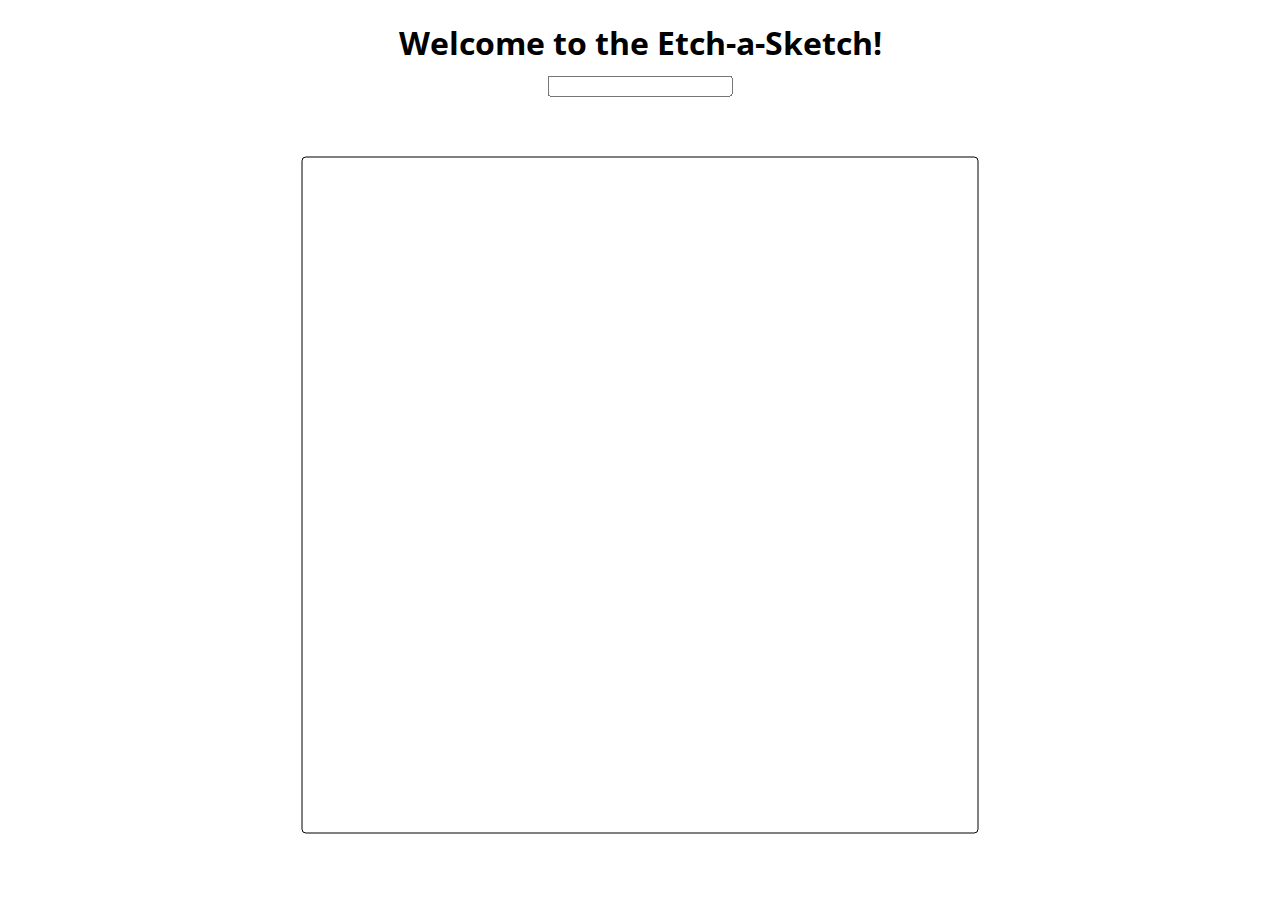
<file: index.html>
<!DOCTYPE html>
<html lang="en">
<head>
    <meta charset="UTF-8">
    <meta http-equiv="X-UA-Compatible" content="IE=edge">
    <meta name="viewport" content="width=device-width, initial-scale=1.0">
    <title>Phil's Drawing Delight</title>
    <link href="styles.css" rel="stylesheet">
    <link href="https://fonts.googleapis.com/css2?family=Open+Sans&display=swap" rel="stylesheet">
</head>
<body>
    <h1>Welcome to the Etch-a-Sketch!</h1>
    <div id="canvas"></div>
    <input type="text" id="input-length">
    <script src="script.js"></script>
</body>
</html>
</file>
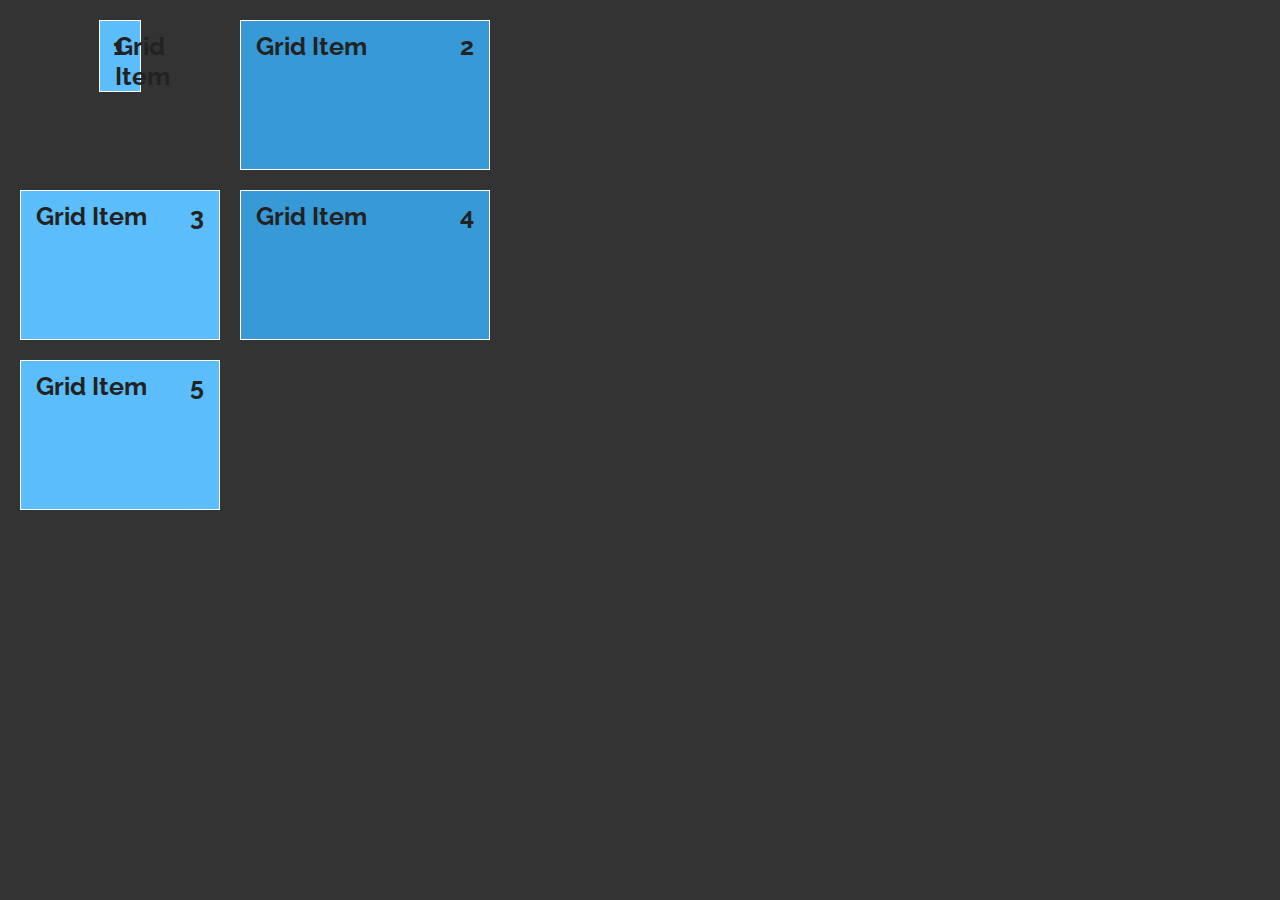
<file: grid-learning.html>
<!DOCTYPE html>
<html lang="en">
<head>
    <meta charset="UTF-8">
    <meta http-equiv="X-UA-Compatible" content="IE=edge">
    <meta name="viewport" content="width=device-width, initial-scale=1.0">
    <title>Grid Example</title>
    <link rel="stylesheet" href="background_styles.css">
    <link href="grid-styles.css" rel="stylesheet">
</head>
<body>
    <div class="grid-container">
        <div class="grid-item grid-item-1"></div>
        <div class="grid-item grid-item-2"></div>
        <div class="grid-item grid-item-3"></div>
        <div class="grid-item grid-item-4"></div>
        <div class="grid-item grid-item-5"></div>
    </div>
</body>
</html>
</file>
<file: styles.css>
h1 {
    text-align: center;
}

#input-length {
    position: absolute;
    left: 50%;
    transform: translate(-50%, -50%);
}

#canvas {
    display: grid;
    position: absolute;
    top: 55%;
    left: 50%;
    transform: translate(-50%, -50%);
    outline: 1px black solid;
    width: 75vmin;
    height: 75vmin;
    overflow: auto;
    font-size: smaller;
    border-radius: .5%;
}

body {
    font-family: 'Open Sans', 'Arial', sans-serif;
}
</file>
<file: background_styles.css>
/* Background Styles Only */

@import url('https://fonts.googleapis.com/css?family=Raleway');

* {
    font-family: Raleway;
}

*, *::before, *::after {
  box-sizing: border-box;
}

html, body {
  background-color: #333;
  height: 100%;
  margin: 0;
}

.grid-container {
  position: relative;
  padding: 20px;
  width: 100%;
}

.grid-item {
  position: relative;
  font-size: 25px;
  padding: 20px;
  padding-top: 50px;
  background-color: #379AD6;
  color: #222;
  border: 1px solid white;
}

.grid-item:nth-child(odd) {
  background-color: #5bbdfa;
}

.grid-item::before {
  content: 'Grid Item';
  position: absolute;
  font-size: 25px;
  font-weight: bold;
  top: 10px;
  left: 15px;
}

.grid-item::after {
  position: absolute;
  font-size: 25px;
  top: 10px;
  right: 15px;
  font-weight: bold;
}

.grid-item-1::after {
  content: '1';
}

.grid-item-2::after {
  content: '2';
}

.grid-item-3::after {
  content: '3';
}

.grid-item-4::after {
  content: '4';
}

.grid-item-5::after {
  content: '5';
}

.grid-item-6::after {
  content: '6';
}

.grid-item-7::after {
  content: '7';
}

.grid-item-8::after {
  content: '8';
}

.grid-item-9::after {
  content: '9';
}

.grid-item-10::after {
  content: '10';
}

.grid-item-11::after {
  content: '11';
}

.side-links {
  position: absolute;
  top: 15px;
  right: 15px;
}

.side-link {
  display: flex;
  align-items: center;
  justify-content: center;
  text-decoration: none;
  margin-bottom: 10px;
  color: white;
  width: 180px;
  padding: 10px 0;
  border-radius: 10px;
}

.side-link-youtube {
  background-color: red;
}

.side-link-twitter {
  background-color: #1DA1F2;
}

.side-link-github {
  background-color: #6e5494;
}

.side-link-text {
  margin-left: 10px;
  font-size: 18px;
}

.side-link-icon {
  color: white;
  font-size: 30px;
}
</file>
<file: grid-styles.css>
.grid-container {
    display: grid;
    grid-template-columns: 200px 250px;
    grid-auto-rows: minmax(150px, auto);
    grid-gap: 20px;
    justify-items: stretch;
    align-items: stretch;
}

.grid-item-1 {
    align-self: start;
    justify-self: center;
}
</file>
